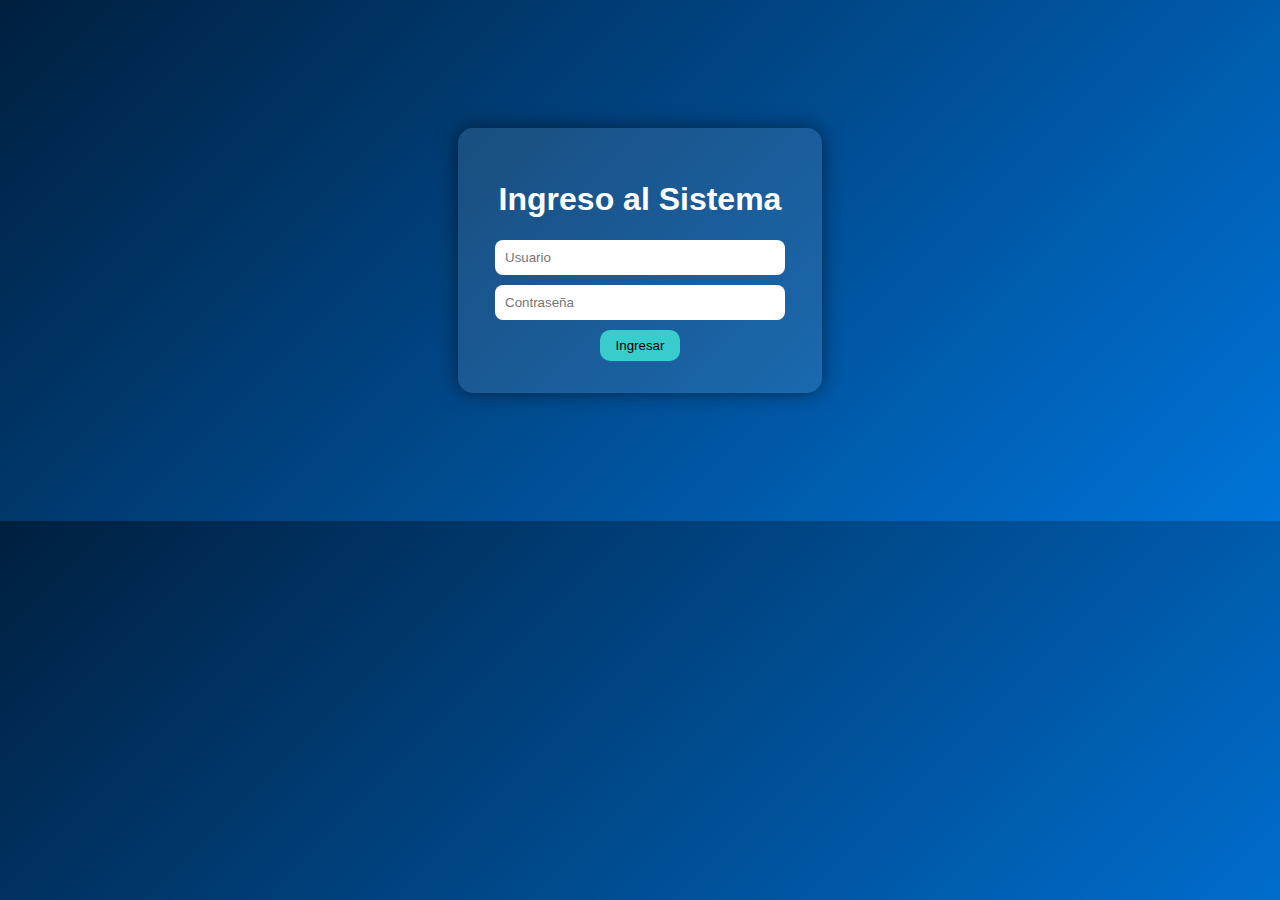
<file: index.html>
<!DOCTYPE html>
<html lang="es">
<head>
  <meta charset="UTF-8">
  <title>Ingreso - Juicios Evaluativos</title>
  <link rel="stylesheet" href="./css/app.css">
</head>
<body class="login">
  <main class="login-card">
    <h1>Ingreso al Sistema</h1>
    <input type="text" id="usuario" placeholder="Usuario">
    <input type="password" id="contrasena" placeholder="Contraseña">
    <button id="btnIngresar">Ingresar</button>
  </main>

  <script type="module">
    import { validarIngreso } from "./js/validarIngreso.js";
    document.getElementById("btnIngresar").addEventListener("click", () => {
      validarIngreso(
        document.getElementById("usuario").value,
        document.getElementById("contrasena").value
      );
    });
  </script>
</body>
</html>
</file>
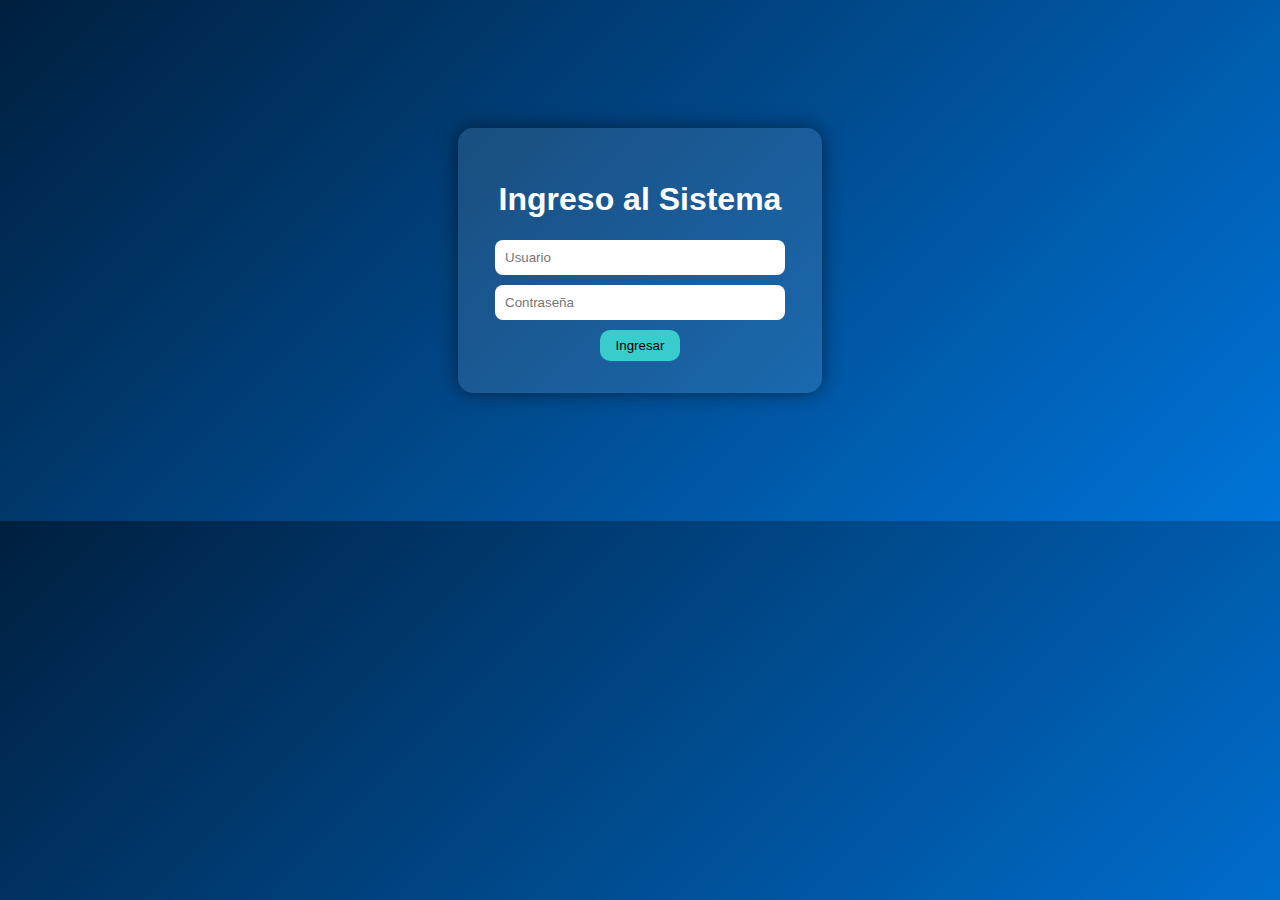
<file: juiciosAprendicesFicha.html>
<!DOCTYPE html>
<html lang="es">
<head>
  <meta charset="UTF-8">
  <title>Juicios Evaluativos</title>
  <link rel="stylesheet" href="./css/app.css">
</head>
<body>
  <header>
    <h2>Juicios Evaluativos</h2>
    <span>👤 <strong id="nombreUsuario"></strong></span>
    <button id="btnSalir">Salir</button>
  </header>

  <main>
    <div class="selectors">
      <select id="selectFicha"><option value="">Seleccione ficha...</option></select>
      <select id="selectAprendiz"><option value="">Seleccione aprendiz...</option></select>
    </div>

    <section id="infoAprendiz"></section>

    <table>
      <thead>
        <tr>
          <th>Competencia</th>
          <th>Resultado de Aprendizaje</th>
          <th>Juicio</th>
          <th>Fecha</th>
          <th>Instructor</th>
        </tr>
      </thead>
      <tbody id="resultados"></tbody>
    </table>
  </main>

  <script type="module" src="./js/app.js"></script>
</body>
</html>
</file>
<file: css/app.css>
body {
  font-family: 'Segoe UI', sans-serif;
  background: linear-gradient(135deg, #001f3f, #0074D9);
  color: white;
  margin: 0;
  padding: 0;
}

header {
  display: flex;
  justify-content: space-between;
  align-items: center;
  background: #003366;
  padding: 1rem 2rem;
}

button {
  background: #39CCCC;
  border: none;
  padding: 0.5rem 1rem;
  border-radius: 10px;
  cursor: pointer;
}

.login-card {
  background: rgba(255,255,255,0.1);
  padding: 2rem;
  border-radius: 15px;
  width: 300px;
  margin: 10% auto;
  text-align: center;
  box-shadow: 0 0 20px rgba(0,0,0,0.5);
}

input {
  display: block;
  width: 90%;
  margin: 10px auto;
  padding: 10px;
  border-radius: 8px;
  border: none;
}

table {
  width: 90%;
  margin: 20px auto;
  border-collapse: collapse;
  background: white;
  color: black;
}

th, td {
  border: 1px solid #ccc;
  padding: 8px;
  text-align: left;
}
td:nth-child(3) {
  font-weight: bold;
}

td:nth-child(3):has(span.green) {
  color: green;
}

td:nth-child(3):has(span.gray) {
  color: gray;
}
</file>
